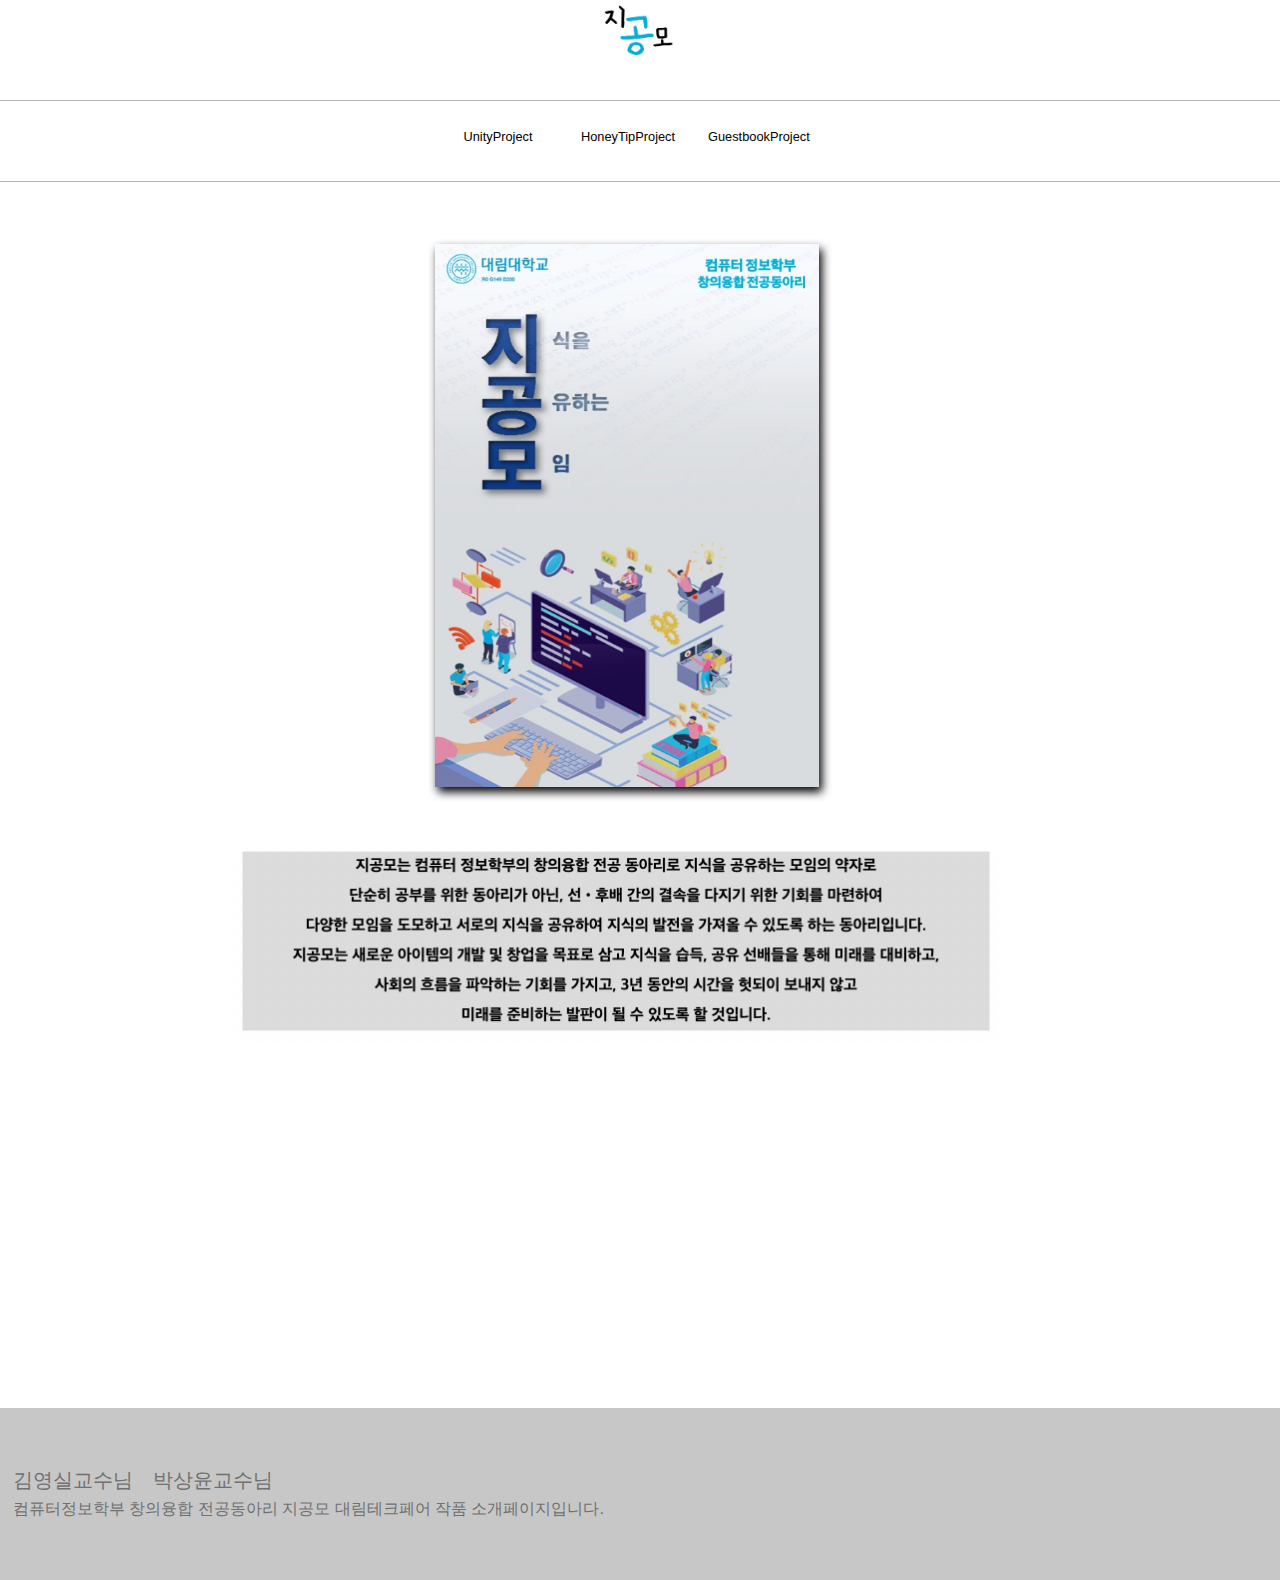
<file: index.html>
<!DOCTYPE html>
<html lang="ko">
<head>
    <meta charset="UTF-8">
    <!-- css -->
    <link href="/Main/css/index.css" rel="stylesheet" />
    <title>지식을 공유하는 모임</title>
</head>
<body>
    <!-- Header -->
    <header>
        <h1>
            <a href="index.html"><img src="/Main/img/rogoimg.png"></a>
        </h1>
        <nav>
            <ul class="gnb">
                <li><a href="rythemstep.html">UnityProject</a></li>
                <li><a href="honeytip.html">HoneyTipProject</a></li>
                <li><a href="guestbook.html">GuestbookProject</a></li>
            </ul>
        </nav>
    </header>
    <!-- Main -->
    <div>
        <img class="Poster" src="/Main/img/Poster.jpeg">
        <div class="maininfo">
            <img src="/Main/img/maininfoimg.png">
        </div>
    </div>

    <!-- Footer -->
    <footer>
        <nav>
            <ul class="menu">
                <li><a href="https://dept.daelim.ac.kr/mbi/cms/FrProfessorCon/ProfessorView.do?MENU_ID=90&SITE_NO=11&CONTENTS_NO=&PROF_GBN_CD=P1002&PROF_SEQ=139" target='_blank'>김영실교수님</a></li>
                <li><a href="https://dept.daelim.ac.kr/mbi/cms/FrProfessorCon/ProfessorView.do?MENU_ID=90&SITE_NO=11&CONTENTS_NO=&PROF_GBN_CD=P1002&PROF_SEQ=138" target='_blank'>박상윤교수님</a></li>
            </ul>
        </nav>
        <p>컴퓨터정보학부 창의융합 전공동아리 지공모 대림테크페어 작품 소개페이지입니다. </p>
    </footer>
</body>
</html>
</file>
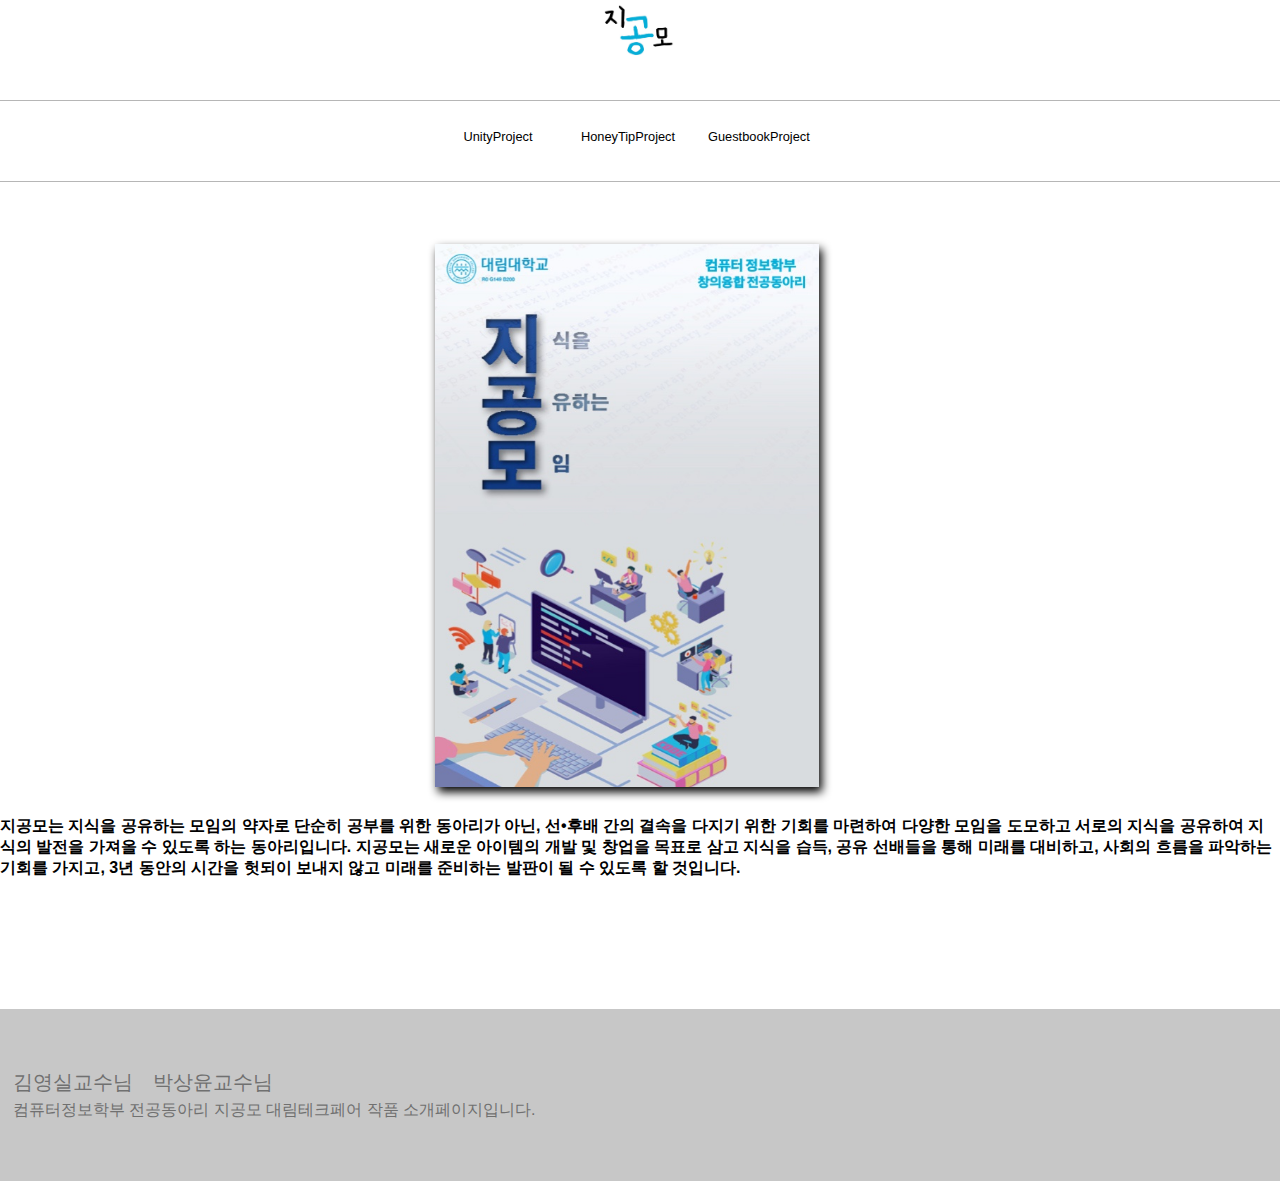
<file: Main.html>
<!DOCTYPE html>
<html lang="ko">
<head>
    <meta charset="UTF-8">
    <!-- css -->
    <link href="/Main/css/index.css" rel="stylesheet" />
    <title>지식을 공유하는 모임</title>
</head>
<body>
    <!-- Header -->
    <header>
        <h1>
            <a href="Main.html"><img src="/Main/img/rogoimg.png"></a>
        </h1>
        <nav>
            <ul class="gnb">
                <li><a href="rythemstep.html">UnityProject</a></li>
                <li><a href="honeytip.html">HoneyTipProject</a></li>
                <li><a href="guestbook.html">GuestbookProject</a></li>
            </ul>
        </nav>
    </header>
    <!-- Main -->
    <div>
        <img class="Poster" src="/Main/img/Poster.jpeg">
        <div class="maininfo">
        <h4>지공모는 지식을 공유하는 모임의 약자로 단순히 공부를 위한 동아리가 아닌, 선•후배 간의 결속을 다지기 위한 기회를 마련하여 다양한 모임을 도모하고 서로의 지식을 공유하여 지식의 발전을 가져올 수 있도록 하는 동아리입니다.
             지공모는 새로운 아이템의 개발 및 창업을 목표로 삼고 지식을 습득, 공유 선배들을 통해 미래를 대비하고, 사회의 흐름을 파악하는 기회를 가지고, 3년 동안의 시간을 헛되이 보내지 않고 미래를 준비하는 발판이 될 수 있도록 할 것입니다. </h4>
            </div>
    </div>

    <!-- Footer -->
    <footer>
        <nav>
            <ul class="menu">
                <li><a href="https://dept.daelim.ac.kr/mbi/cms/FrProfessorCon/ProfessorView.do?MENU_ID=90&SITE_NO=11&CONTENTS_NO=&PROF_GBN_CD=P1002&PROF_SEQ=139" target='_blank'>김영실교수님</a></li>
                <li><a href="https://dept.daelim.ac.kr/mbi/cms/FrProfessorCon/ProfessorView.do?MENU_ID=90&SITE_NO=11&CONTENTS_NO=&PROF_GBN_CD=P1002&PROF_SEQ=138" target='_blank'>박상윤교수님</a></li>
            </ul>
        </nav>
        <p>컴퓨터정보학부 전공동아리 지공모 대림테크페어 작품 소개페이지입니다. </p>
    </footer>
</body>
</html>
</file>
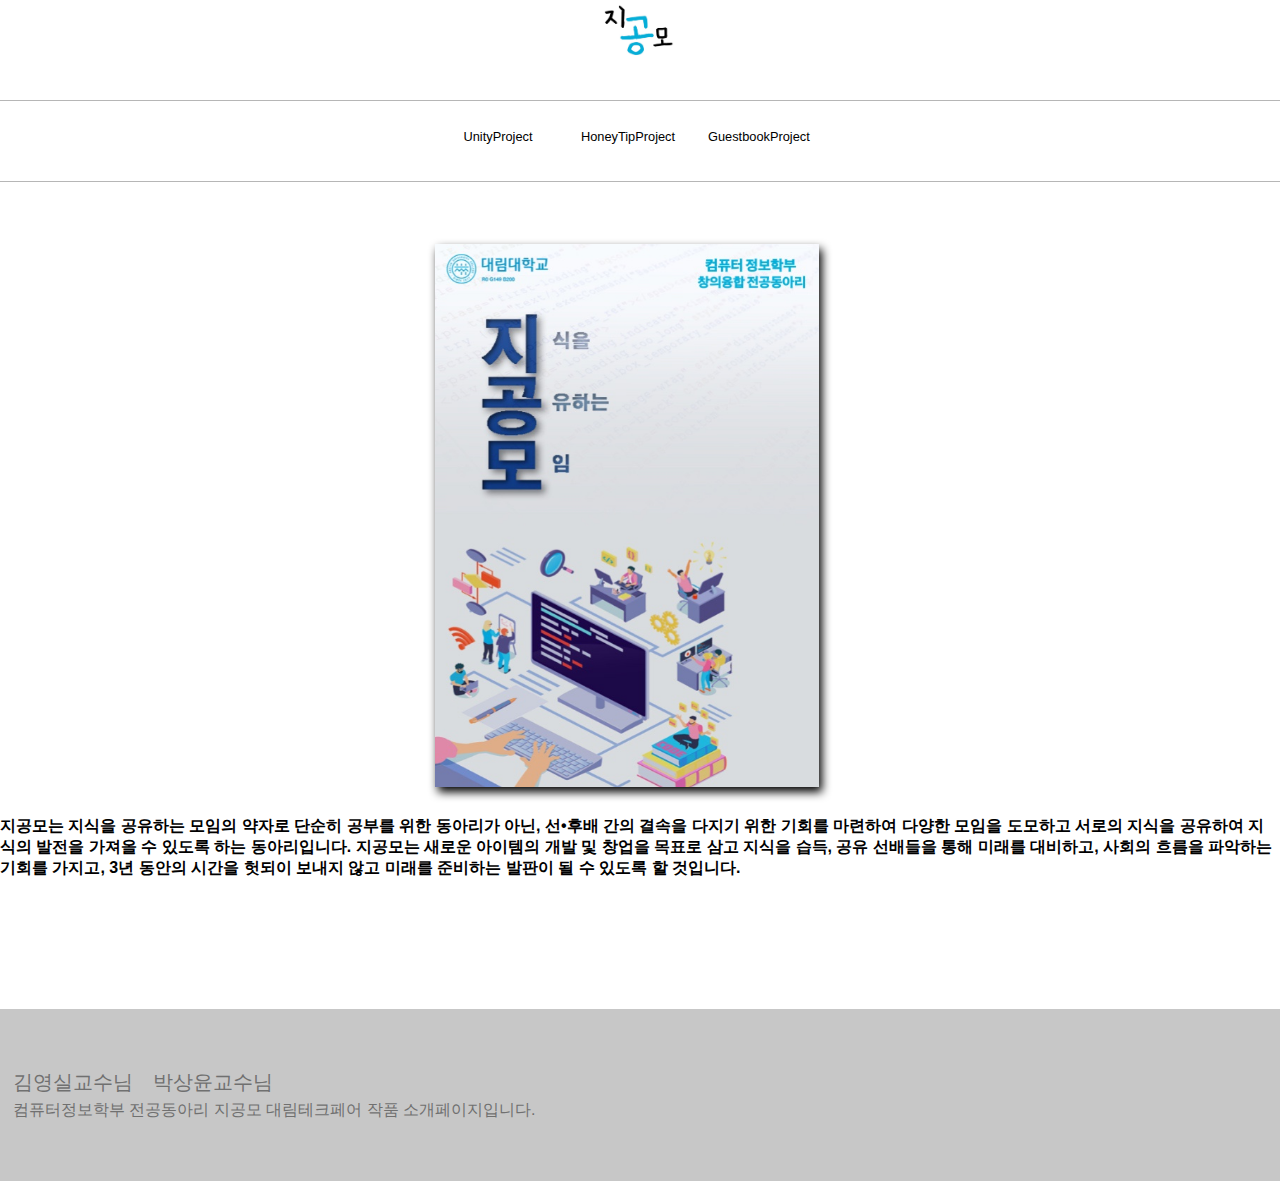
<file: Main/Main.html>
<!DOCTYPE html>
<html lang="ko">
<head>
    <meta charset="UTF-8">
    <!-- css -->
    <link href="/Main/css/index.css" rel="stylesheet" />
    <title>지식을 공유하는 모임</title>
</head>
<body>
    <!-- Header -->
    <header>
        <h1>
            <a href="/Main/Main.html"><img src="/Main/img/rogoimg.png"></a>
        </h1>
        <nav>
            <ul class="gnb">
                <li><a href="rythemstep.html">UnityProject</a></li>
                <li><a href="honeytip.html">HoneyTipProject</a></li>
                <li><a href="guestbook.html">GuestbookProject</a></li>
            </ul>
        </nav>
    </header>
    <!-- Main -->
    <div>
        <img class="Poster" src="/Main/img/Poster.jpeg">
        <div class="maininfo">
        <h4>지공모는 지식을 공유하는 모임의 약자로 단순히 공부를 위한 동아리가 아닌, 선•후배 간의 결속을 다지기 위한 기회를 마련하여 다양한 모임을 도모하고 서로의 지식을 공유하여 지식의 발전을 가져올 수 있도록 하는 동아리입니다.
             지공모는 새로운 아이템의 개발 및 창업을 목표로 삼고 지식을 습득, 공유 선배들을 통해 미래를 대비하고, 사회의 흐름을 파악하는 기회를 가지고, 3년 동안의 시간을 헛되이 보내지 않고 미래를 준비하는 발판이 될 수 있도록 할 것입니다. </h4>
            </div>
    </div>

    <!-- Footer -->
    <footer>
        <nav>
            <ul class="menu">
                <li><a href="https://dept.daelim.ac.kr/mbi/cms/FrProfessorCon/ProfessorView.do?MENU_ID=90&SITE_NO=11&CONTENTS_NO=&PROF_GBN_CD=P1002&PROF_SEQ=139" target='_blank'>김영실교수님</a></li>
                <li><a href="https://dept.daelim.ac.kr/mbi/cms/FrProfessorCon/ProfessorView.do?MENU_ID=90&SITE_NO=11&CONTENTS_NO=&PROF_GBN_CD=P1002&PROF_SEQ=138" target='_blank'>박상윤교수님</a></li>
            </ul>
        </nav>
        <p>컴퓨터정보학부 전공동아리 지공모 대림테크페어 작품 소개페이지입니다. </p>
    </footer>
</body>
</html>
</file>
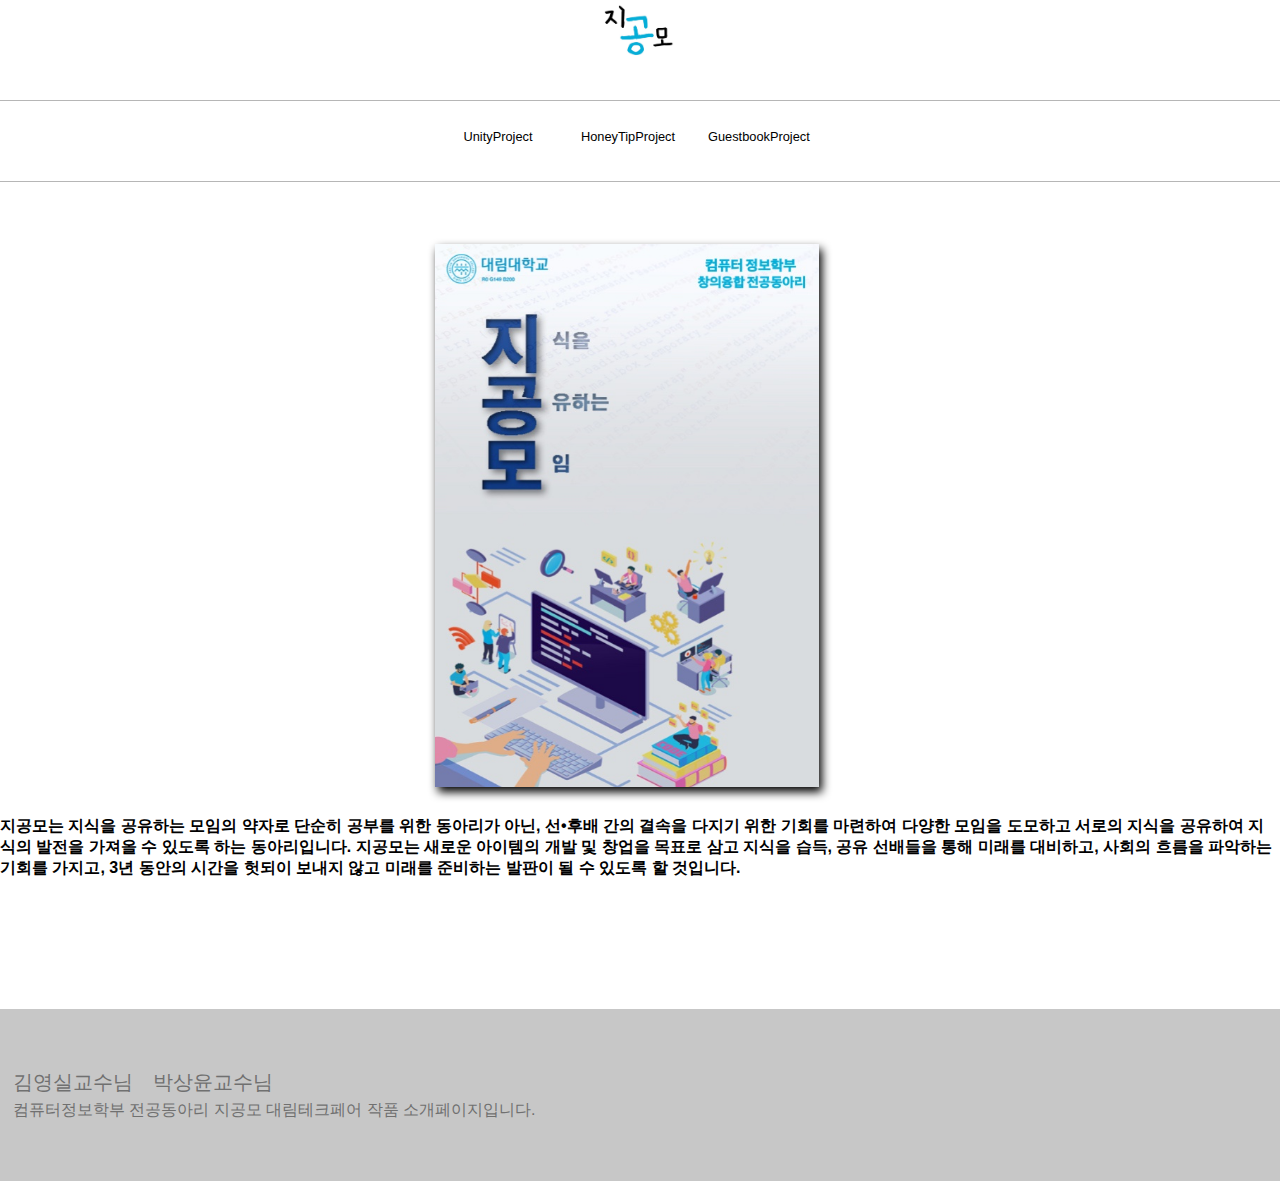
<file: Main/html/Main.html>
<!DOCTYPE html>
<html lang="ko">
<head>
    <meta charset="UTF-8">
    <!-- css -->
    <link href="/Main/css/index.css" rel="stylesheet" />
    <title>지식을 공유하는 모임</title>
</head>
<body>
    <!-- Header -->
    <header>
        <h1>
            <a href="/Main/html/Main.html"><img src="/Main/img/rogoimg.png"></a>
        </h1>
        <nav>
            <ul class="gnb">
                <li><a href="rythemstep.html">UnityProject</a></li>
                <li><a href="honeytip.html">HoneyTipProject</a></li>
                <li><a href="guestbook.html">GuestbookProject</a></li>
            </ul>
        </nav>
    </header>
    <!-- Main -->
    <div>
        <img class="Poster" src="/Main/img/Poster.jpeg">
        <div class="maininfo">
        <h4>지공모는 지식을 공유하는 모임의 약자로 단순히 공부를 위한 동아리가 아닌, 선•후배 간의 결속을 다지기 위한 기회를 마련하여 다양한 모임을 도모하고 서로의 지식을 공유하여 지식의 발전을 가져올 수 있도록 하는 동아리입니다.
             지공모는 새로운 아이템의 개발 및 창업을 목표로 삼고 지식을 습득, 공유 선배들을 통해 미래를 대비하고, 사회의 흐름을 파악하는 기회를 가지고, 3년 동안의 시간을 헛되이 보내지 않고 미래를 준비하는 발판이 될 수 있도록 할 것입니다. </h4>
            </div>
    </div>

    <!-- Footer -->
    <footer>
        <nav>
            <ul class="menu">
                <li><a href="https://dept.daelim.ac.kr/mbi/cms/FrProfessorCon/ProfessorView.do?MENU_ID=90&SITE_NO=11&CONTENTS_NO=&PROF_GBN_CD=P1002&PROF_SEQ=139" target='_blank'>김영실교수님</a></li>
                <li><a href="https://dept.daelim.ac.kr/mbi/cms/FrProfessorCon/ProfessorView.do?MENU_ID=90&SITE_NO=11&CONTENTS_NO=&PROF_GBN_CD=P1002&PROF_SEQ=138" target='_blank'>박상윤교수님</a></li>
            </ul>
        </nav>
        <p>컴퓨터정보학부 전공동아리 지공모 대림테크페어 작품 소개페이지입니다. </p>
    </footer>
</body>
</html>
</file>
<file: Main/css/index.css>
*{margin: 0;padding: 0;}
ul{list-style: none;}
a{color: inherit;text-decoration: none;}
body{font-family: 'Noto Sans KR', sans-serif;}

/* Header */
header{width: 100%;height: 180px;z-index: 10;position: relative}
header img{width: 6vw;}
header h1{width: 100%;height: 100px;text-align: center;}
header nav{width: 100%;height: 80px;border-bottom: 1px solid #B6B6B6;border-top: 1px solid #B6B6B6;background: #fff;}
header nav .gnb{text-align: center;padding-top: 28px;margin-left: 35%}
header nav .gnb>li{width: 100px;float: left;height: 50px;font-size: 1vw;box-sizing: border-box;text-align: center;margin-right: 30px;}
header nav .gnb>li:hover>a{border-bottom: 4px solid #6167B2;}
header nav .gnb>li>a{width: 100%;height: 100%;display: block;}

/* Main */
div .Poster{    
    width: 30vw;
    margin: 34vw;;
    margin-top: 5vw;
    margin-bottom: 2vw;
    filter: drop-shadow(3px 5px 5px #000) 
}
div > .maininfo >img{
    width: 60vw;
    margin: 18vw;
    margin-top: 2vw;
}



/* Footer */
footer{width: 100%;height: 172px;background-color: #C7C7C7;position: relative;margin-top: 130px;}
footer nav .menu{position: absolute; top: 47px; margin:1vw;}
footer nav .menu li{float: left;margin-right: 20px;font-size: 20px;color: #707070; }
footer p{color: #707070;font-size: 16px;text-align: left;position:absolute;bottom: 47px; margin:1vw;}
</file>
